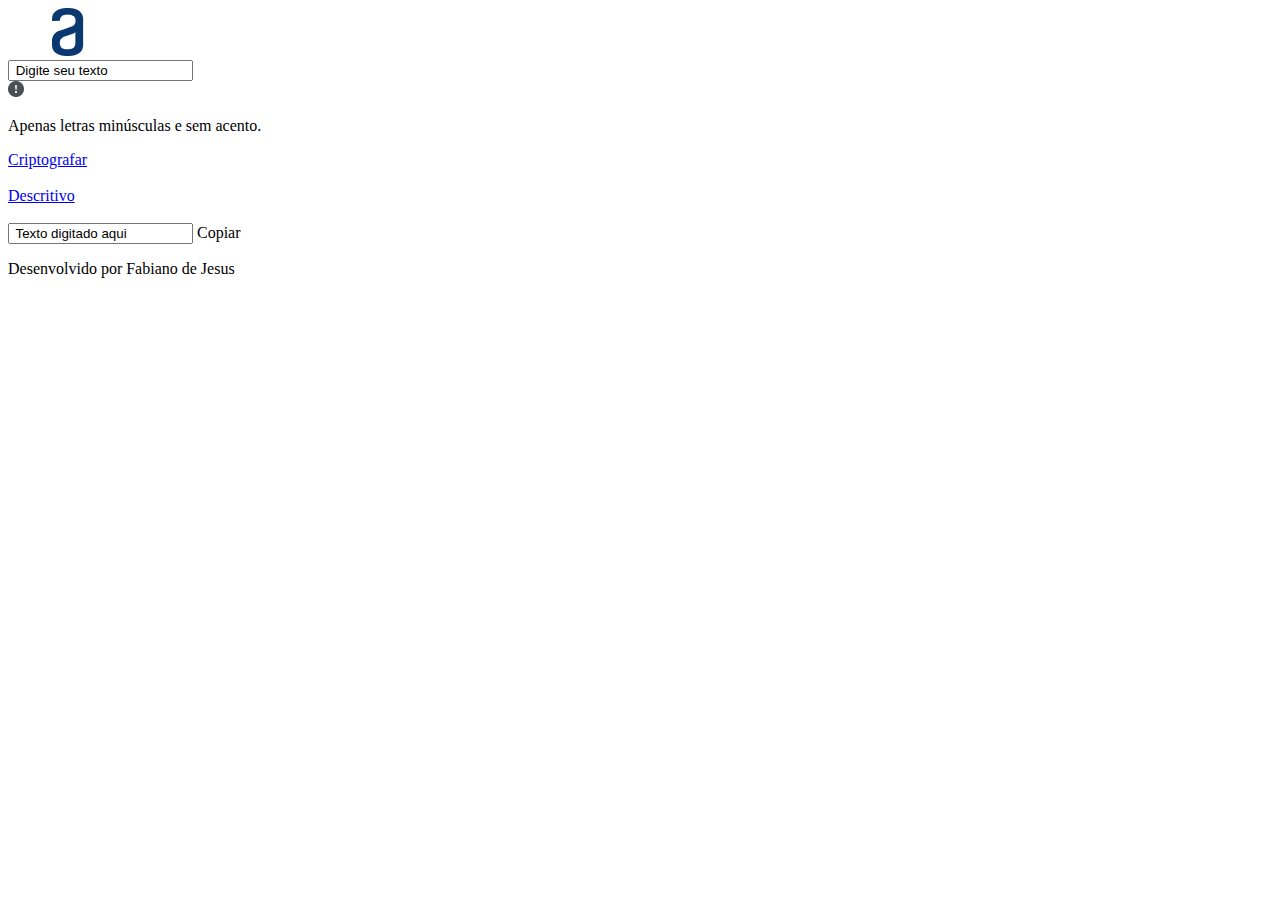
<file: Desafio_Decod/pag.html>
<!DOCTYPE html>
<html lang="en">
<head>
    <meta charset="UTF-8">
    <meta name="viewport" content="width=device-width, initial-scale=1.0">
    <link rel="stilesheet" href="styles/style.css">
    <title>Decodificador de Texto</title>
    </head>
    <body>
        <header class="cabeçalho">
            <img src="imagens/Frame 6.png" alt="logotipo da alura"/>
        </header>
        <div  class =" apresentação ">
            <input  class =" apresentacao__entrada " type =" text " value =" Digite seu texto ">
                <div  class =" alerta ">
                    <img  src ="imagens/Vector.png"   width =" 16px " height =" 16px "   alt ="sinal de exclamação "> 
                    <p  class =" padrao__texto ">Apenas letras minúsculas e sem acento.</p>
        </div>
        <div  class =" apresentacao__esquerda ">     
                    <div >
                         <a  class =" apresentacao__botoes__navegacao " href =" /index.html " >Criptografar</a>
                    </div>​​
                        <div >
                            <a  class =" apresentacao__botoes__navegacao " href =" b ">Descritivo</a>
                        </div>​​
        </div>
        <section  class =" apresentacao__direita " >
               <input  type =" text " value =" Texto digitado aqui " >
                <a  class =" apresentacao__botoes__copiar " > Copiar </a> 

        </section>
        <footer class="rodape">
        <p> Desenvolvido por Fabiano de Jesus</p>
        </footer>
    </body>
   </html>
</file>
<file: Desafio_Decod/styles/style.css>
@import url('https://fonts.googleapis.com/css2?family=Inter:wght@100..900&display=swap');
:root{
    --cor-primaria: #0A3871;
    --cor-secundaria: #FFFFFF;
    --cor-terciaria: #F3F5FC;
    --cor-hover: #343A40;
    --cor-saida: #343A40;

    --fonte-primaria: "Inter", sans-serif;
}
*{
    padding:0;
    margin:0;
    border:0
}
body{
     background-color: var(--cor-terciaria);
     color: var(--cor-secundaria);
}
.apresentacao__inicial{
    display: flex;
    justify-content: center;
}
.apresentacao{
    display: flex;
    flex-wrap: wrap;
    width: auto;
}
.cabecalho{
    padding: 2.5% 2% 0% 2%;
}
.alerta{
    margin-top: auto;
    display: flex;
    gap: 8px;
    width: 66%;
    padding-left: 22%;
    height: 30px;
}
.apresentacao__entrada{
    display: flex;
    flex: wrap;
    border: 0 none;
    outline:0;
    font-family: var(--fonte-primaria);
    font-size: 2rem;
    font-weight: 400;
    color: var(--cor-primaria);
    width: 66%;
    height: 20vh;
    padding-left: 22%;
    padding-bottom: 30%;
    background-color: #ffffff00;
}
.padrao__texto{
    font-family: var(--fonte-primaria);
    color:var(--cor-primaria);
    font-weight: 400;
    font-size: 0.75rem;
}
.apresentacao__botoes__navegacao:active,.apresentacao__botoes__copiar:active{
    color: var(--cor-secundaria);
    background-color: var(--cor-primaria);
}
.apresentacao__botoes__navegacao,.apresentacao__botoes__copiar{
    display: flex;
    justify-content: center;
    align-items: center;
    text-decoration: none;
    border: 1px solid var(--cor-primaria);
    border-radius: 24px;
    color: var(--cor-primaria);
    background-color: #ffffff00;
    font-family: var(--fonte-primaria);
    font-size: 1rem;
    font-weight: 400;
    width: 328px;
    height: 67px;
    gap: 24px;
}
*[id=criptografar]{
    background-color: var(--cor-primaria);
    color: var(--cor-secundaria);
   }
.apresentacao__botoes__copiar{
    margin-top: 63%;
    display: none;
}
.apresentacao__saida{
    color: var(--cor-saida);
    font-family: var(--fonte-primaria);
    font-size: 1.5rem;
    font-weight: 700;
    outline:none;
}
.apresentacao__saida1{
    color: var(--cor-saida);
    font-family: var(--fonte-primaria);
    font-size: 1rem;
}
.apresentacao__esquerda{
    display: flex;
    flex-wrap: wrap;
    height: 67px;
    width: 66%;
    padding-left: 22%;
    gap: 24px;
    row-gap: 24px;
}
.apresentacao__direita{
    display: flex; 
    flex-wrap: wrap;
    row-gap: 32px;
    flex-direction: column;
    justify-content: center;
    align-items: center;
    text-align: center;
    width: 400px;
    height: 944px;
    border-radius: 32px;
    background: var(--cor-secundaria);
    box-shadow: 0px 24px 32px -8px rgba(0, 0, 0, 0.08);
}
*[id=resultado]{
    width: 339px;
    height: 401px;
    font-family: var(--fonte-primaria);
    color: var(--cor-saida);
    font-size: 24px;
    font-weight: 400;
    outline:none;
    display: none;
    align-items: center;
}
.rodape{
    display: flex;
    flex-wrap: wrap;
    justify-content: center;
    align-items: center;
    color: var(--cor-primaria);
    font-family: var(--fonte-primaria);
    font-weight: 700;
    width: auto;
    height: 67px;
}

@media screen and (max-width:1250px) {

    .apresentacao__botoes__navegacao{
        width: 300px;
    } 
}
@media screen and (max-width:1024px),(min-width:600) { 

    .apresentacao__inicial{
        flex-direction: column;
    }
    .apresentacao__esquerda{
        width: 100%;
        justify-content: center;
        padding-left: 0;
    }
   .apresentacao{
        gap: 10px;
    }
    .apresentacao__entrada{
        height: 50vh;
        padding-left: 10%;
        padding-bottom:0;
    }
    .apresentacao__direita{
        margin-top: 5%;
        width: auto;
        height: 133px;   
    }
    .imagem__contexto{
        display: none;
    }
    .apresentacao__botoes__copiar{
        margin-top: 0;
        display: none;
        width: 250px;
    }
}

@media screen and (max-width:768px) {

    .apresentacao__entrada{
        width: 100%;
    }
    .apresentacao__esquerda{
        max-width: 680px;
        height: auto;
    }
    *[id=resultado]{
        width: auto;
        height: auto;
    }
    .apresentacao__direita{
        width: 343px;
        height: 595px;  
    }
    .alerta{
        padding-left: 5%;
    }
}

@media screen and (max-width:780px) {
    .alerta{
        padding-left: 10%;
    }
}
@media screen and (max-width:880px) {
    .alerta{
        padding-left: 10%;
    }
}
@media screen and (max-width:930px) {
    .alerta{
        padding-left: 10%;
    }
}
@media screen and (max-width:586px) {
    .cabecalho{
        padding: 5% 2% 0% 2%;
    }
    .apresentacao__esquerda{
        height: auto;
    }
    .apresentacao{
        gap: 10px;
    }
    .apresentacao__direita{
        width: 327px;
        height: 186px;
        margin-left: 10%;
    }
    .apresentacao__botoes__navegacao{
         width: 250px;
         height: 67px;
    }
    .apresentacao__botoes__copiar{
        margin-top: 0;
        display: none;
        width: 250px;
    }
    .alerta{
        padding-left: 10%; 
    }
}
@media screen and (max-width:376px) {
    .apresentacao__esquerda{
        height: auto;
    }
    .apresentacao{
        gap: 10px;
    }
    .apresentacao__direita{
        width: 327px;
        height: 186px;
        margin-left: 7%;
    }
    .apresentacao__botoes__navegacao{
         width: 250px;
         height: 67px;
    }
    .alerta{
        padding-left: 10%; 
    }
}
</file>
